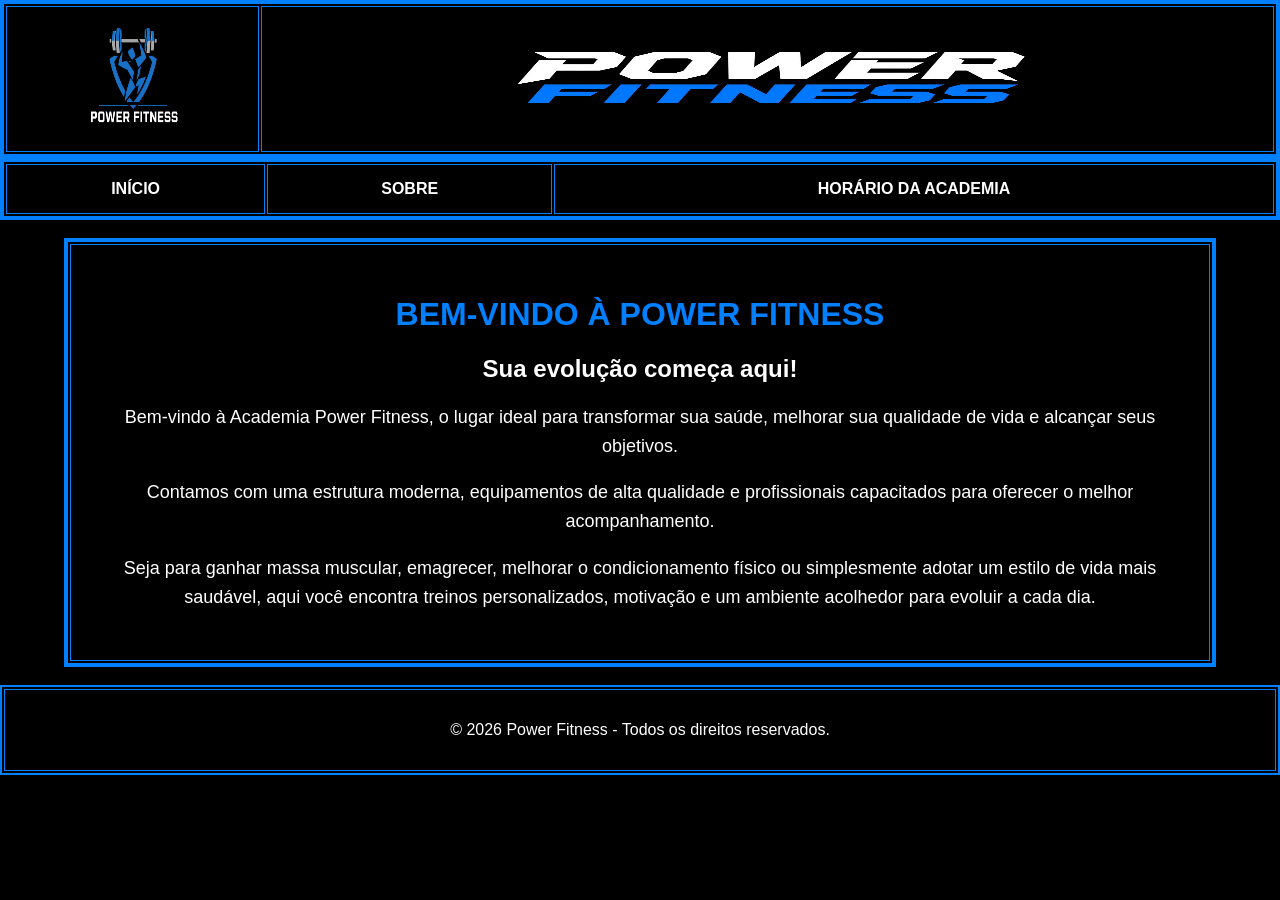
<file: index.html>
<!DOCTYPE html>
<html lang="pt-br">

<head>
    <meta charset="UTF-8">
    <meta name="viewport" content="width=device-width, initial-scale=1.0">
    <title>Power Fitness - Início</title>
    
    <link rel="stylesheet" href="style.css">
</head>

<body bgcolor="black" style="color: white; margin: 0;">

    <!-- Cabeçalho -->
    <table width="100%" border="4" bordercolor="#007FFF" cellpadding="10">
        <tr>
            <td width="20%" align="center" bgcolor="black">
                <img src="academia.jpeg" width="120" height="120" alt="Logo da Power Fitness">
            </td>

            <td width="80%" align="center" bgcolor="black">
                <img src="titulo.jpeg" width="60%" height="120" alt="Power Fitness">
            </td>
        </tr>
    </table>

    <!-- Menu -->
    <table width="100%" border="4" bordercolor="#007FFF" cellpadding="15">
        <tr align="center">
            <td>
                <a href="index.html" style="color:white; text-decoration:none;">
                    <b>INÍCIO</b>
                </a>
            </td>

            <td>
                <a href="sobre.html" style="color:white; text-decoration:none;">
                    <b>SOBRE</b>
                </a>
            </td>

            <td>
                <a href="horario.html" style="color:white; text-decoration:none;">
                    <b>HORÁRIO DA ACADEMIA</b>
                </a>
            </td>
        </tr>
    </table>

    <br>

    <!-- Conteúdo principal -->
    <table width="90%" height="60%" border="4" bordercolor="#007FFF"
           align="center" cellpadding="30">

        <tr>
            <td align="center">

                <h1 style="color:#007FFF;">
                    BEM-VINDO À POWER FITNESS
                </h1>

                <h2 style="color:white;">
                    Sua evolução começa aqui!
                </h2>

                <p style="font-size:18px; line-height:1.6;">
                    Bem-vindo à Academia Power Fitness, o lugar ideal para
                    transformar sua saúde, melhorar sua qualidade de vida
                    e alcançar seus objetivos.
                </p>

                <p style="font-size:18px; line-height:1.6;">
                    Contamos com uma estrutura moderna, equipamentos de alta
                    qualidade e profissionais capacitados para oferecer o
                    melhor acompanhamento.
                </p>

                <p style="font-size:18px; line-height:1.6;">
                    Seja para ganhar massa muscular, emagrecer, melhorar o
                    condicionamento físico ou simplesmente adotar um estilo
                    de vida mais saudável, aqui você encontra treinos
                    personalizados, motivação e um ambiente acolhedor para
                    evoluir a cada dia.
                </p>

            </td>
        </tr>

    </table>

    <br>

    <!-- Rodapé -->
    <table width="100%" border="2" bordercolor="#007FFF" cellpadding="15">
        <tr>
            <td align="center">
                <p>© 2026 Power Fitness - Todos os direitos reservados.</p>
            </td>
        </tr>
    </table>

</body>
</html>
</file>
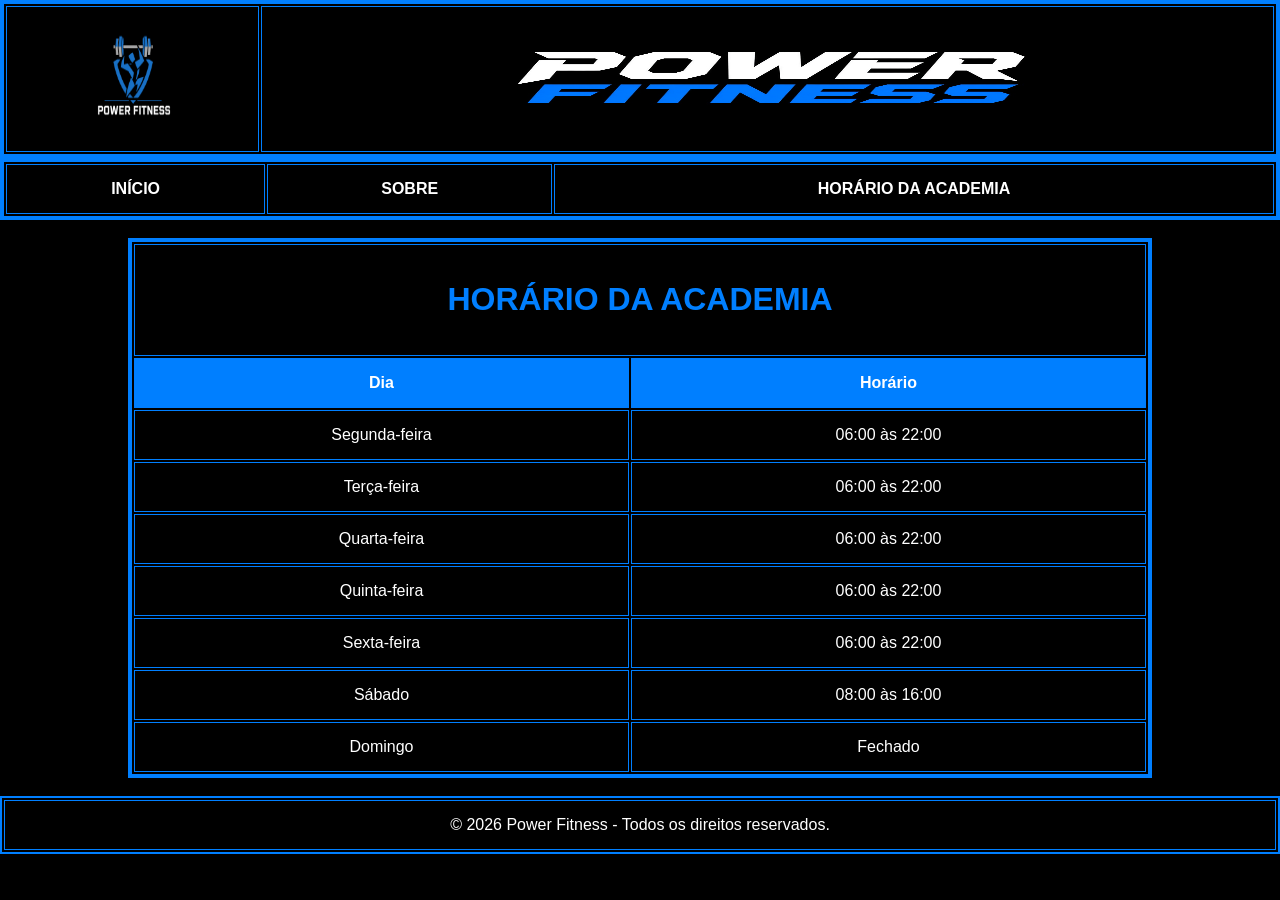
<file: horario.html>
<!DOCTYPE html>
<html lang="pt-br">

<head>
    <meta charset="UTF-8">
    <meta name="viewport" content="width=device-width, initial-scale=1.0">
    <title>Power Fitness - Horários</title>
    
    <link rel="stylesheet" href="style.css">
</head>

<body bgcolor="black" style="color:white; margin:0;">

    
    <table width="100%" border="4" bordercolor="#007FFF" cellpadding="10">
        <tr>
            <td width="20%" align="center">
                <img src="academia.jpeg" width="100" height="100"
                     alt="Logo da Power Fitness">
            </td>

            <td width="80%" align="center">
                <img src="titulo.jpeg" width="60%" height="120"
                     alt="Power Fitness">
            </td>
        </tr>
    </table>

    <!-- Menu -->
    <table width="100%" border="4" bordercolor="#007FFF" cellpadding="15">
        <tr align="center">

            <td>
                <a href="index.html" style="color:white; text-decoration:none;">
                    <b>INÍCIO</b>
                </a>
            </td>

            <td>
                <a href="sobre.html" style="color:white; text-decoration:none;">
                    <b>SOBRE</b>
                </a>
            </td>

            <td>
                <a href="horario.html" style="color:white; text-decoration:none;">
                    <b>HORÁRIO DA ACADEMIA</b>
                </a>
            </td>

        </tr>
    </table>

    <br>

    
    <table width="80%" border="4" bordercolor="#007FFF"
           align="center" cellpadding="15">

        <tr>
            <td colspan="2" align="center">
                <h1 style="color:#007FFF;">
                    HORÁRIO DA ACADEMIA
                </h1>
            </td>
        </tr>

        <tr align="center" bgcolor="#007FFF">
            <td>
                <b>Dia</b>
            </td>

            <td>
                <b>Horário</b>
            </td>
        </tr>

        <tr align="center">
            <td>Segunda-feira</td>
            <td>06:00 às 22:00</td>
        </tr>

        <tr align="center">
            <td>Terça-feira</td>
            <td>06:00 às 22:00</td>
        </tr>

        <tr align="center">
            <td>Quarta-feira</td>
            <td>06:00 às 22:00</td>
        </tr>

        <tr align="center">
            <td>Quinta-feira</td>
            <td>06:00 às 22:00</td>
        </tr>

        <tr align="center">
            <td>Sexta-feira</td>
            <td>06:00 às 22:00</td>
        </tr>

        <tr align="center">
            <td>Sábado</td>
            <td>08:00 às 16:00</td>
        </tr>

        <tr align="center">
            <td>Domingo</td>
            <td>Fechado</td>
        </tr>

    </table>
    <br>
    <table width="100%" border="2" bordercolor="#007FFF" cellpadding="15">
        <tr>
            <td align="center">
                © 2026 Power Fitness - Todos os direitos reservados.
            </td>
        </tr>
    </table>

</body>
</html>
</file>
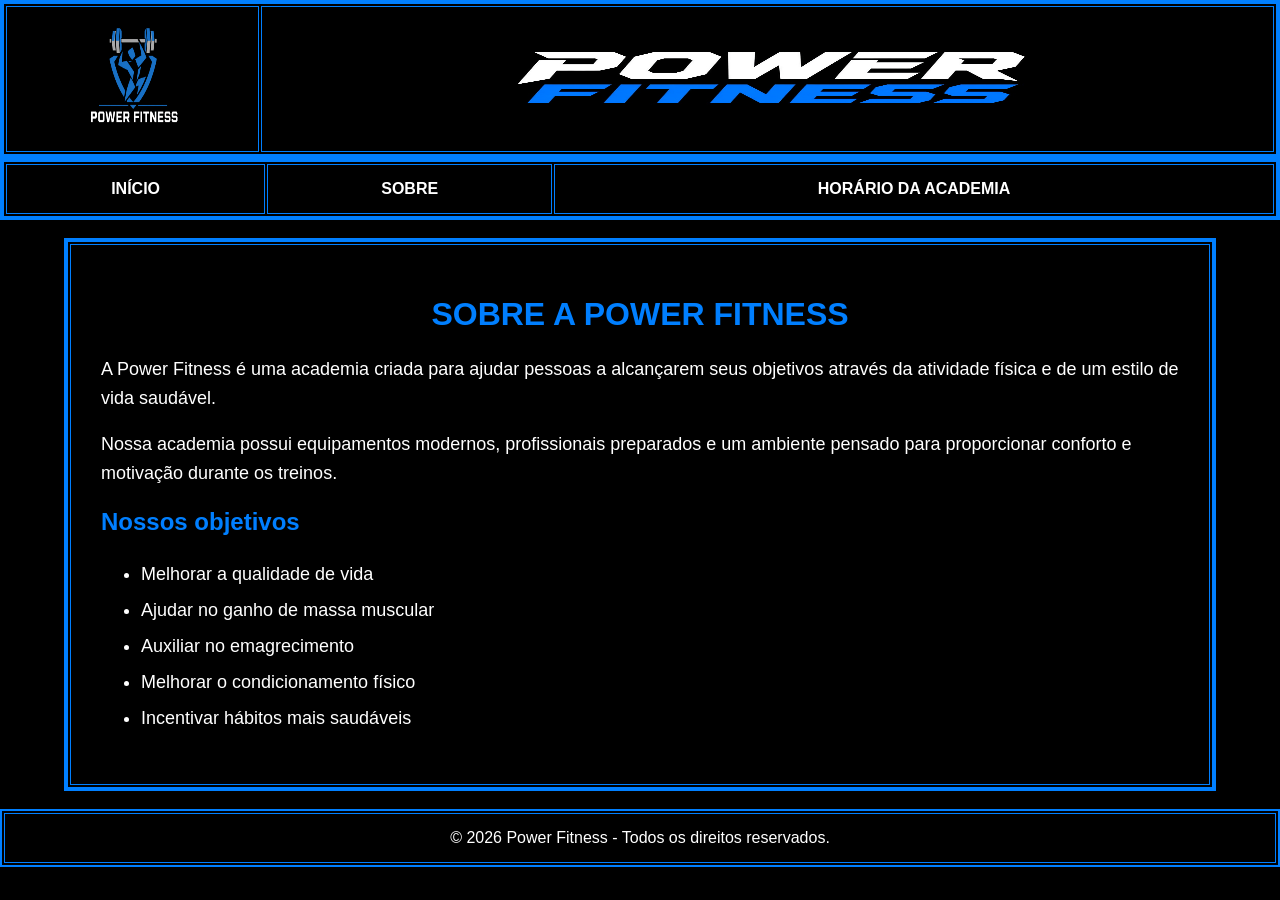
<file: sobre.html>
<!DOCTYPE html>
<html lang="pt-br">

<head>
    <meta charset="UTF-8">
    <meta name="viewport" content="width=device-width, initial-scale=1.0">
    <title>Power Fitness - Sobre</title>
    
    <link rel="stylesheet" href="style.css">
</head>

<body bgcolor="black" style="color:white; margin:0;">

    <!-- Cabeçalho -->
    <table width="100%" border="4" bordercolor="#007FFF" cellpadding="10">
        <tr>
            <td width="20%" align="center">
                <img src="academia.jpeg" width="120" height="120"
                     alt="Logo da Power Fitness">
            </td>

            <td width="80%" align="center">
                <img src="titulo.jpeg" width="60%" height="120"
                     alt="Power Fitness">
            </td>
        </tr>
    </table>

    <!-- Menu -->
    <table width="100%" border="4" bordercolor="#007FFF" cellpadding="15">
        <tr align="center">

            <td>
                <a href="index.html" style="color:white; text-decoration:none;">
                    <b>INÍCIO</b>
                </a>
            </td>

            <td>
                <a href="sobre.html" style="color:white; text-decoration:none;">
                    <b>SOBRE</b>
                </a>
            </td>

            <td>
                <a href="horario.html" style="color:white; text-decoration:none;">
                    <b>HORÁRIO DA ACADEMIA</b>
                </a>
            </td>

        </tr>
    </table>

    <br>

    <!-- Conteúdo -->
    <table width="90%" border="4" bordercolor="#007FFF"
           align="center" cellpadding="30">

        <tr>
            <td>

                <h1 align="center" style="color:#007FFF;">
                    SOBRE A POWER FITNESS
                </h1>

                <p style="font-size:18px; line-height:1.6;">
                    A Power Fitness é uma academia criada para ajudar
                    pessoas a alcançarem seus objetivos através da
                    atividade física e de um estilo de vida saudável.
                </p>

                <p style="font-size:18px; line-height:1.6;">
                    Nossa academia possui equipamentos modernos,
                    profissionais preparados e um ambiente pensado
                    para proporcionar conforto e motivação durante
                    os treinos.
                </p>

                <h2 style="color:#007FFF;">
                    Nossos objetivos
                </h2>

                <ul style="font-size:18px; line-height:2;">
                    <li>Melhorar a qualidade de vida</li>
                    <li>Ajudar no ganho de massa muscular</li>
                    <li>Auxiliar no emagrecimento</li>
                    <li>Melhorar o condicionamento físico</li>
                    <li>Incentivar hábitos mais saudáveis</li>
                </ul>

            </td>
        </tr>

    </table>

    <br>

    <table width="100%" border="2" bordercolor="#007FFF" cellpadding="15">
        <tr>
            <td align="center">
                © 2026 Power Fitness - Todos os direitos reservados.
            </td>
        </tr>
    </table>

</body>
</html>
</file>
<file: style.css>
/* =========================
   CONFIGURAÇÃO DA PÁGINA
   ========================= */

body {
    background-color: black;
    color: white;
    font-family: Arial, sans-serif;
    margin: 0;
    padding: 0;
}


/* =========================
   CABEÇALHO
   ========================= */

.cabecalho {
    width: 100%;
    border: 3px solid #007FFF;
    border-collapse: collapse;
}

.logo {
    width: 120px;
    height: 120px;
}

.titulo {
    width: 60%;
    height: 120px;
}


/* =========================
   MENU
   ========================= */

.menu {
    width: 100%;
    border: 3px solid #007FFF;
    border-collapse: collapse;
    margin-top: 5px;
}

.menu td {
    padding: 15px;
    text-align: center;
}

.menu a {
    color: white;
    text-decoration: none;
    font-weight: bold;
    font-size: 17px;
}

.menu a:hover {
    color: #007FFF;
}


/* =========================
   CONTEÚDO
   ========================= */

.conteudo {
    width: 90%;
    margin: 30px auto;
    padding: 30px;
    border: 3px solid #007FFF;
    text-align: center;
    box-sizing: border-box;
}

.conteudo h1 {
    color: #007FFF;
}

.conteudo h2 {
    color: white;
}

.conteudo p {
    font-size: 18px;
    line-height: 1.6;
}


/* =========================
   LISTA
   ========================= */

.conteudo ul {
    display: inline-block;
    text-align: left;
    font-size: 18px;
    line-height: 2;
}


/* =========================
   TABELA DE HORÁRIOS
   ========================= */

.horarios {
    width: 80%;
    margin: 30px auto;
    border-collapse: collapse;
}

.horarios th {
    background-color: #007FFF;
    color: white;
    padding: 15px;
}

.horarios td {
    border: 2px solid #007FFF;
    padding: 15px;
    text-align: center;
}

.horarios tr:hover {
    background-color: #151515;
}


/* =========================
   RODAPÉ
   ========================= */

.rodape {
    width: 100%;
    border-top: 3px solid #007FFF;
    text-align: center;
    padding: 15px;
    box-sizing: border-box;
}
</file>
